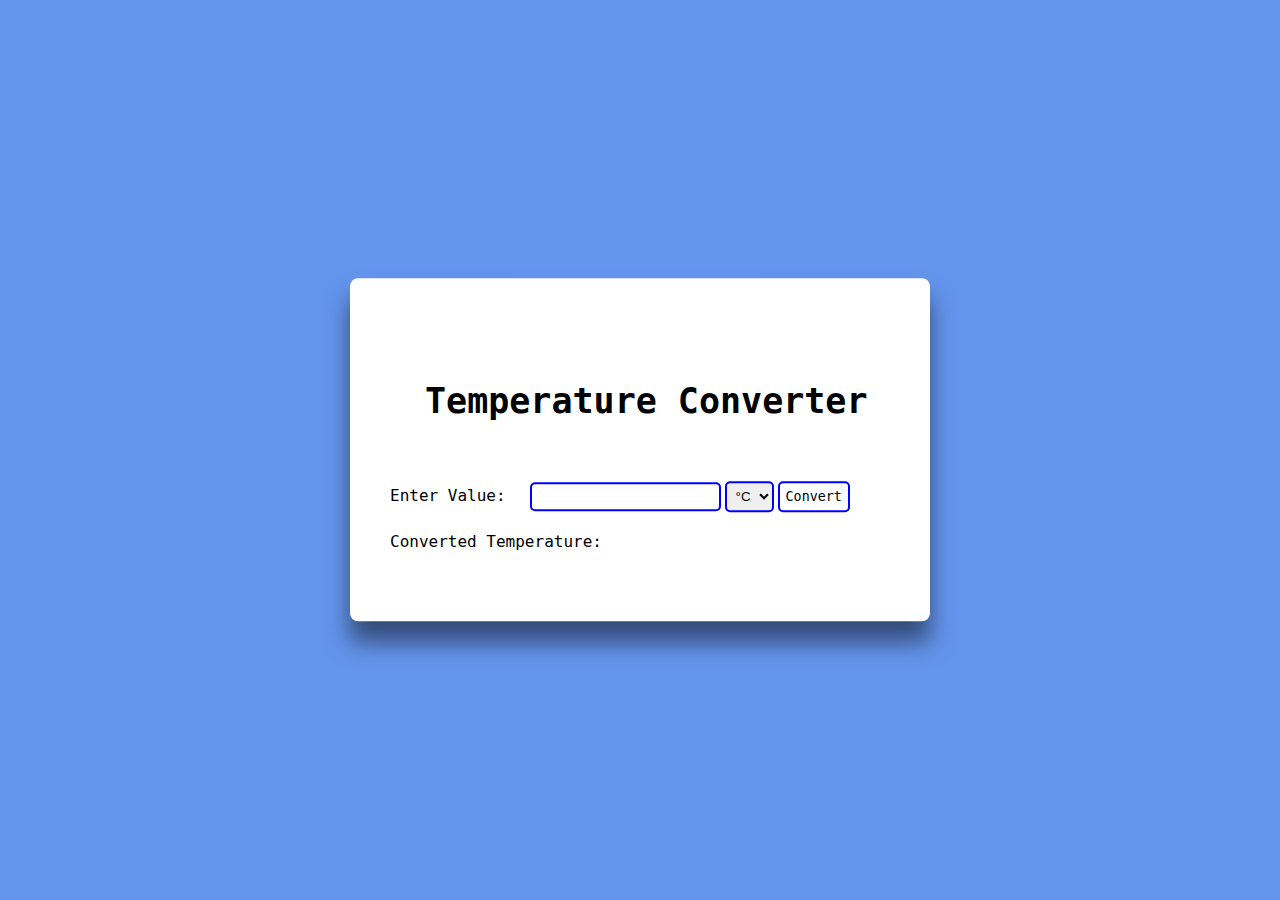
<file: Week-2 Assignments/Assignment 1/index.html>
<!DOCTYPE html>
<head>
    <title>Assignment 1</title>
    <link rel="stylesheet" href="style.css">
</head>
<body>
    <div class="wrapper">
    <h1>Temperature Converter</h1>
    <form id="tempCal" onsubmit="calculateTemp(); return false"> 
        <label>Enter Value:</label>
        <input type="number" name="temp" id="temp" class="input">
        <select name="temp_diff" id="temp_diff" class="option">
            <option value="cel">°C</option>
            <option value="fah">°F</option>
        </select>
        <input type="submit" name="temp" class="submit" value="Convert"><br/>
        <label>Converted Temperature:</label>
        <span id="resultContainer" class="output"></span>
    </form>
</div>
    <script src="script.js"></script>
</body>
</html>
</file>
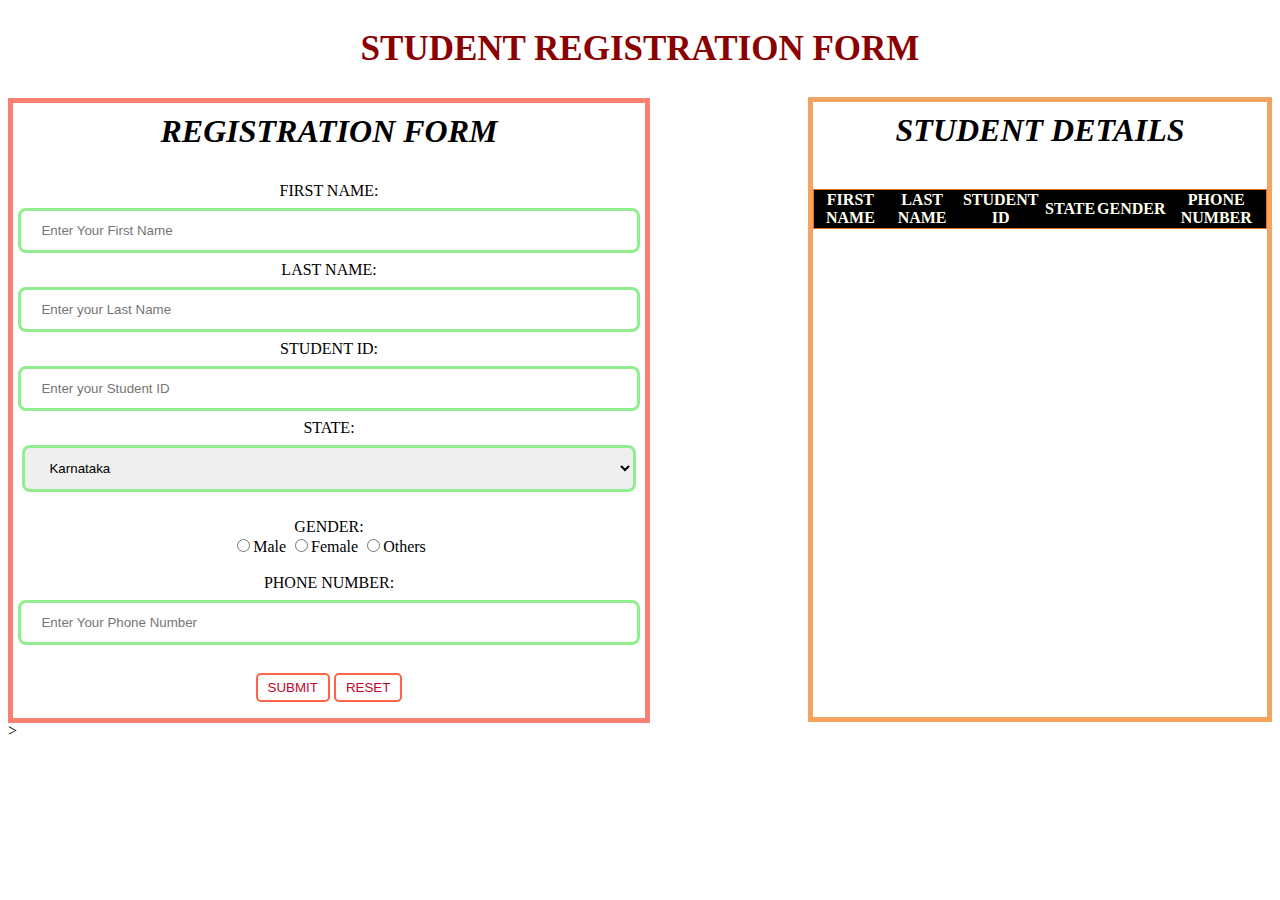
<file: Week-2 Assignments/Assignment 2/index.html>
<!DOCTYPE html>
<html lang="en">
<head>
    <meta charset="UTF-8">
    <meta http-equiv="X-UA-Compatible" content="IE=edge">
    <meta name="viewport" content="width=device-width, initial-scale=1.0">
    <title>Assignment 2</title>
    <style>
        body{
            background-image: url("https://img.freepik.com/free-vector/hand-painted-watercolor-pastel-sky-background_23-2148902771.jpg?w=2000");
            background-repeat: no-repeat;
            background-size: cover;
        }
        h2{
            text-align: center;
            color:darkred;
            font-size: 35px;
            font-weight: bolder;
            
            
        }
        h1{
            text-align: center;
            margin-top: 10px;
            font-weight: bolder;
            font-style: italic;
        }
        .leftcon1{
            width: 50%;
            height: 615px;
            border: 5px solid salmon;
            text-align: center;
        }
        .rightcon1{
            margin-top: -626px;
            margin-left: 800px;
            height: 615px;
            border: 5px solid sandybrown;
            overflow: scroll;
        }
        .textcontain{
            padding-top: 10px;
        }
        input[type="text"] , input[type = "number"] {
            width: 91%;
            padding: 12px 20px;
            margin: 8px 0;
            display: inline-block;
            border: 3px solid lightgreen;
            border-radius: 8px;
        }
        select[type="text"] {
            width: 97%;
            padding: 12px 20px;
            margin: 8px 0;
            display: inline-block;
            border: 3px solid lightgreen;
            border-radius: 8px;
        }
        input[type="submit"] , input[type="reset"] {
            border: 2px solid tomato;
            background-color: transparent;
            padding: 5px 10px;
            color: hsl(348, 97%, 39%);
            border-radius: 5px;
            margin: 20px 0 10px;
            transition: 0.5s;
        }
        input[type="submit"]:hover , input[type="reset"]:hover {
            background-color:darkred;
            color: white;
            transition: 0.5s;
        }
        table {
            width: 100%;
            margin-top: 40px;
            margin-bottom: 10px;
            border: 1px solid rgb(228, 103, 30) ;
            border-spacing: 7px;
            border-collapse: collapse;
        }
        th{
            background-color:black;
            vertical-align: middle;
            color: ivory;
        }
        
        tbody{
            overflow: scroll;
            background-color: cadetblue;
            text-align: center;
            border-radius: 10px;
        }
        tr:nth-child(odd){
            background-color:#323232;
            color: whitesmoke;
            font-weight: bolder;
        }
        tr:nth-child(even){
            background-color:#0F0E0E;
            color: whitesmoke;
            font-weight: bolder;
        }
    </style>
</head>
<body>
    <div class="outer1">
        <h2>STUDENT REGISTRATION FORM</h2>
        <div class="leftcon1">
            <h1 class="std1">REGISTRATION FORM</h1>
            <form autocomplete="off" onsubmit="onFormSubmit()" class="textcontain">
                <div >FIRST NAME: 
                    <input type="text" placeholder="Enter Your First Name" name="fname" id="fname" required>
                </div>
                <div>LAST NAME: 
                    <input type="text" placeholder="Enter your Last Name" name="lname" id="lname" required>
                </div>
                <div>STUDENT ID: 
                    <input type="number" placeholder="Enter your Student ID" name="scode" id="scode" required>
                </div>
                <div>STATE: <br> 
                    <select type="text" name="city" id="city" placeholder="Enter your State Name">
                    <option>Karnataka</option>
                    <option>Andhra Pradesh</option>
                    <option>Tamilnadu</option>
                    <option>Kerala</option>
                    <option>Goa</option>
                    <option>Pondicherry</option>
                    <option>Telangana</option>
                    <option>Maharashtra</option>
                    <option>Gujarat</option>
                    <option>Rajastan</option>
                    <option>Punjab</option>
                    <option>Hariyana</option>
                    <option>Himachal Pradesh</option>
                    <option>Ladakh-Jummu</option>
                    <option>Kashmir</option>
                    <option>Uttarakhand</option>
                    <option>Uttar Pradesh</option>
                    <option>Bihar</option>
                    <option>Jharkhand</option>
                    <option>West Bengal</option>
                    <option>Odisha</option>
                    <option>Chattisgarh</option>
                    <option>Madhya Pradesh</option>
                    <option>Assam</option>
                    <option>Arunachal Pradesh</option>
                    <option>Manipur</option>
                    <option>Meghalaya</option>
                    <option>Sikkim</option>
                    <option>Mizoram</option>
                    </select>
                </div>
                <br>
                <div id="gender">GENDER:<br>
                    <input type="radio" name="gender" value="Male">Male
                    <input type="radio" name="gender" value="Female">Female
                    <input type="radio" name="gender" value="Others">Others
                </div>
                <br>
                <div>PHONE NUMBER:
                    <input type="number" name="mno" id="mno" placeholder="Enter Your Phone Number" required>
                </div>
                <div class="buttn">
                    <input type="submit" class="sub_buttn" value="SUBMIT">
                    <input type="reset" class="reset_buttn" value="RESET">
                </div>
            </form>
        </div>
        </div>
        <div class="outer2">
            <div class="rightcon1">
                <h1 class="std1">STUDENT DETAILS</h1>
                <div class="tableform">
                    <table class="listofstudent" id="list">
                        <thead>
                            <tr >
                                <th>FIRST NAME</th>
                                <th>LAST NAME</th>
                                <th>STUDENT ID</th>
                                <th>STATE</th>
                                <th>GENDER</th>
                                <th>PHONE NUMBER</th>
                            </tr>
                        </thead>
                        <tbody>
    
                        </tbody>
                    </table>
                </div>
        </div>
        </div>>
    <script>
        var selectedRow = null;
function onFormSubmit(e){
    event.preventDefault();
    var formData = readFormData();
    if(selectedRow === null){
        insertNewRecord(formData);
    }
    resetForm();
    }
function readFormData(){
    var formData = {};
    formData["fname"] = document.getElementById("fname").value;
    formData["lname"] = document.getElementById("lname").value;
    formData["scode"] = document.getElementById("scode").value;
    formData["city"] = document.getElementById("city").value;
    var ele = document.getElementsByName("gender");
    for( i=0;i<ele.length;i++){
        if(ele[i].checked){
                formData["gender"] = ele[i].value;
            }
    } 
    formData["mno"] = document.getElementById("mno").value;
    return formData;
}  
function insertNewRecord(data){
    var table = document.getElementById("list").getElementsByTagName('tbody')[0];
    var newRow = table.insertRow(table.length);
    var cell1 = newRow.insertCell(0);
        cell1.innerHTML = data.fname;
    var cell2 = newRow.insertCell(1);
        cell2.innerHTML = data.lname;
    var cell3 = newRow.insertCell(2);
        cell3.innerHTML = data.scode;
    var cell4 = newRow.insertCell(3);
        cell4.innerHTML = data.city;
    var cell5 = newRow.insertCell(4);
        cell5.innerHTML = data.gender;
    var cell6 = newRow.insertCell(5);
        cell6.innerHTML = data.mno;
}

function resetForm(){
    document.getElementById('fname').value = '';
    document.getElementById('lname').value = '';
    document.getElementById('scode').value = '';
    document.getElementById('gender').value = '';
    document.getElementById('city').value = '';
    document.getElementById('mno').value = '';
    selectedRow = null;
}

    </script>
</body>
</html>
</file>
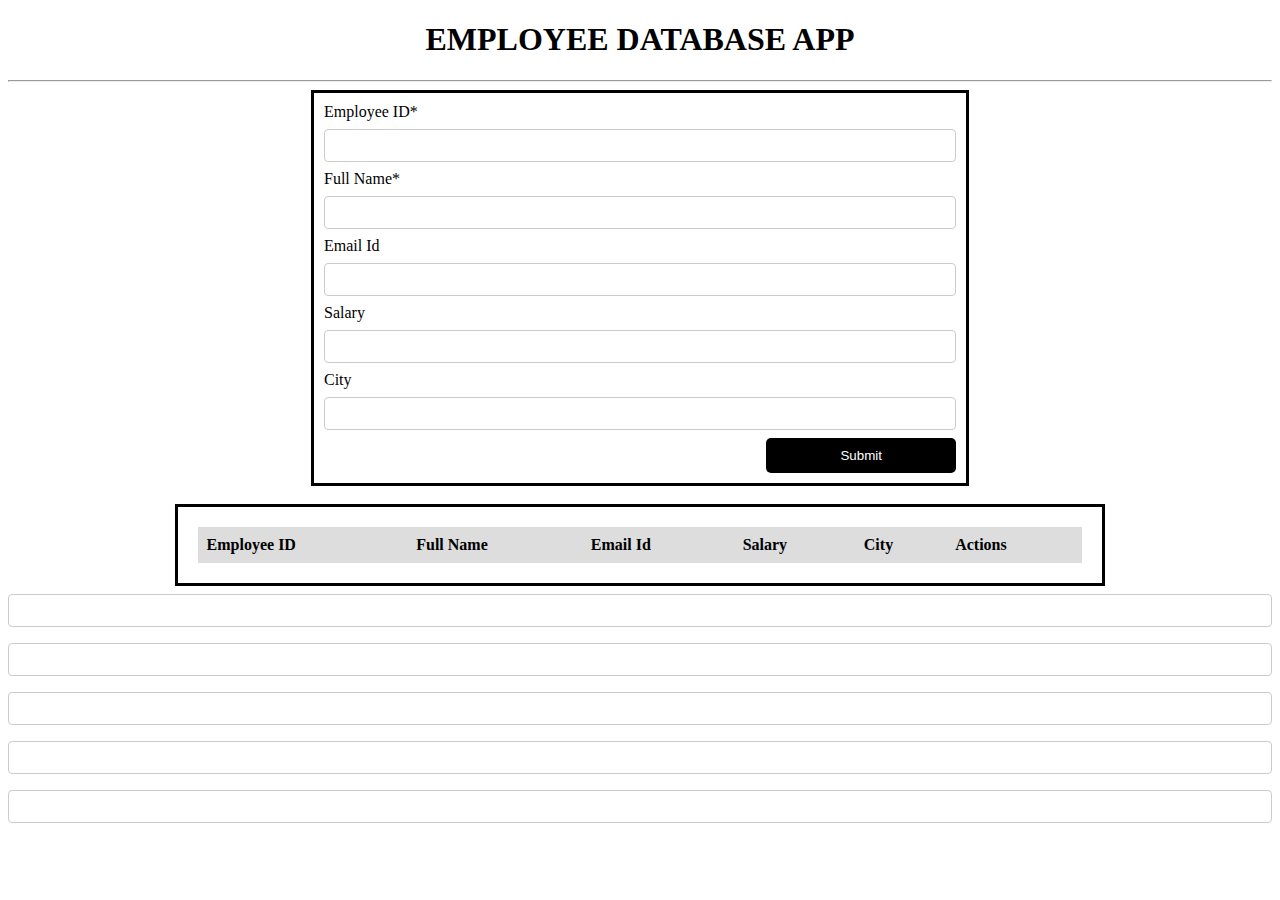
<file: Week-2 Assignments/Assignment 3/index.html>
<!DOCTYPE html>
<html>

<head>
    <title>
        Assignment 3
    </title>
    <link rel="stylesheet" href="style.css">
</head>

<body>

	<h1><center>EMPLOYEE DATABASE APP</center></h1>
	<hr>
			<div class="employee-form">
                <form onsubmit="event.preventDefault();onFormSubmit();" autocomplete="off">
                    <div>
                        <label>Employee ID*</label><label class="validation-error hide" id="empIDValidationError">This field is required.</label>
                        <input type="number" name="empid" id="empid">
                    </div>
                    <div>
                        <label>Full Name*</label><label class="validation-error hide" id="fullNameValidationError">This field is required.</label>
                        <input type="text" name="fullName" id="fullName">
                    </div>
                    <div>
                        <label>Email Id</label>
                        <input type="text" name="email" id="email">
                    </div>
                    <div>
                        <label>Salary</label>
                        <input type="number" name="salary" id="salary">
                    </div>
                    <div>
                        <label>City</label>
                        <input type="text" name="city" id="city">
                    </div>
                    <div  class="form-action-buttons">
                        <input type="submit" value="Submit">
                    </div>
                </form>
		</div>
		<br/>
		<div class = "employees-table">
                <table class="list" id="employeeList">
                    <thead>
                        <tr>
                            <th>Employee ID</th>
                            <th>Full Name</th>
                            <th>Email Id</th>
                            <th>Salary</th>
                            <th>City</th>
                            <th>Actions</th>
                        </tr>
                    </thead>
                    <tbody>

                    </tbody>
                </table>
        </div>
        <input type="number" name="Empid" id="empid">
        <input type="text" name="fullName" id="fullName">
        <input type="text" name="email" id="email">
        <input type="number" name="salary" id="salary">
        <input type="text" name="city" id="city">
    <script src="script.js"></script>
</body>
</html>
</file>
<file: Week-2 Assignments/Assignment 1/style.css>
body{
    background-color: cornflowerblue;
}
h1{
    font-size: 35px;
    font-family: monospace;
    padding: 10px;
    margin-left: 25px;
    margin-bottom: 50px;
}
label{
    font-family: monospace;
    font-size: large;
}
.wrapper{
    width: 500px;
    background-color: white;
    padding: 70px 40px;
    position: absolute;
    transform: translate(-50%, -50%);
    left: 50%;
    top: 50%;
    box-shadow: 0 20px 25px rgba(0, 0, 0, 0.5);
    border-radius: 8px;
}
.input{
    border-radius: 5px;
    border: 2px solid blue;
    outline: none;
    padding: 5px;
    margin-left: 20px;
}
select{
    border-radius: 5px;
    border: 2px solid blue;
    outline: none;
    margin-bottom: 20px;
    padding: 5px;
}
.submit{
    border-radius: 5px;
    border: 2px solid blue;
    outline: none;
    background-color: transparent;
    padding: 6px;
    margin-bottom: 20px;
    font-family: monospace;
}
.submit:hover{
    background-color: blue;
    color: white;
}
.output{
    font-size: large;
    font-family: monospace;
    color: red;
    
}
</file>
<file: Week-2 Assignments/Assignment 3/style.css>
.employee-form {
    border-style: solid;
    /* margin-bottom: 10px; */
    /* margin-left: 10px; */
    padding: 10px;
    /* width: 50%; */
    margin: auto;
    width: 50%;
    /* border: 3px solid green; */
    /* padding: 10px; */
}

.employees-table {
    border-style: solid;
    /* margin-bottom: 10px; */
    /* margin-left: 10px; */
    padding: 20px;
    /* width: 50%; */
    margin: auto;
    width: 70%;
    /* border: 3px solid green; */
    /* padding: 10px; */
}

body > table{
    width: 80%;
}

table{
    border-collapse: collapse;
}
table.list{
    width:100%;
}

td, th {
    border: 1px solid #dddddd;
    text-align: left;
    padding: 8px;
}
tr:nth-child(even),table.list thead>tr {
    background-color: #dddddd;
}

input[type=text], input[type=number] {
    width: 100%;
    padding: 8px 20px;
    margin: 8px 0;
    display: inline-block;
    border: 1px solid #ccc;
    border-radius: 4px;
    box-sizing: border-box;
}

input[type=submit] {
    width: 30%;
    background-color: black;
    color: white;
    padding: 10px 18px;
    /* margin: 0px 0; */
    border: none;
    border-radius: 5px;
    cursor: pointer;
}

form div.form-action-buttons{
    text-align: right;
}

a{
    cursor: pointer;
    text-decoration: underline;
    color: #0000ee;
    margin-right: 4px;
}

label.validation-error{
    color:   red;
    margin-left: 5px;
}

.hide{
    display:none;
}
</file>
